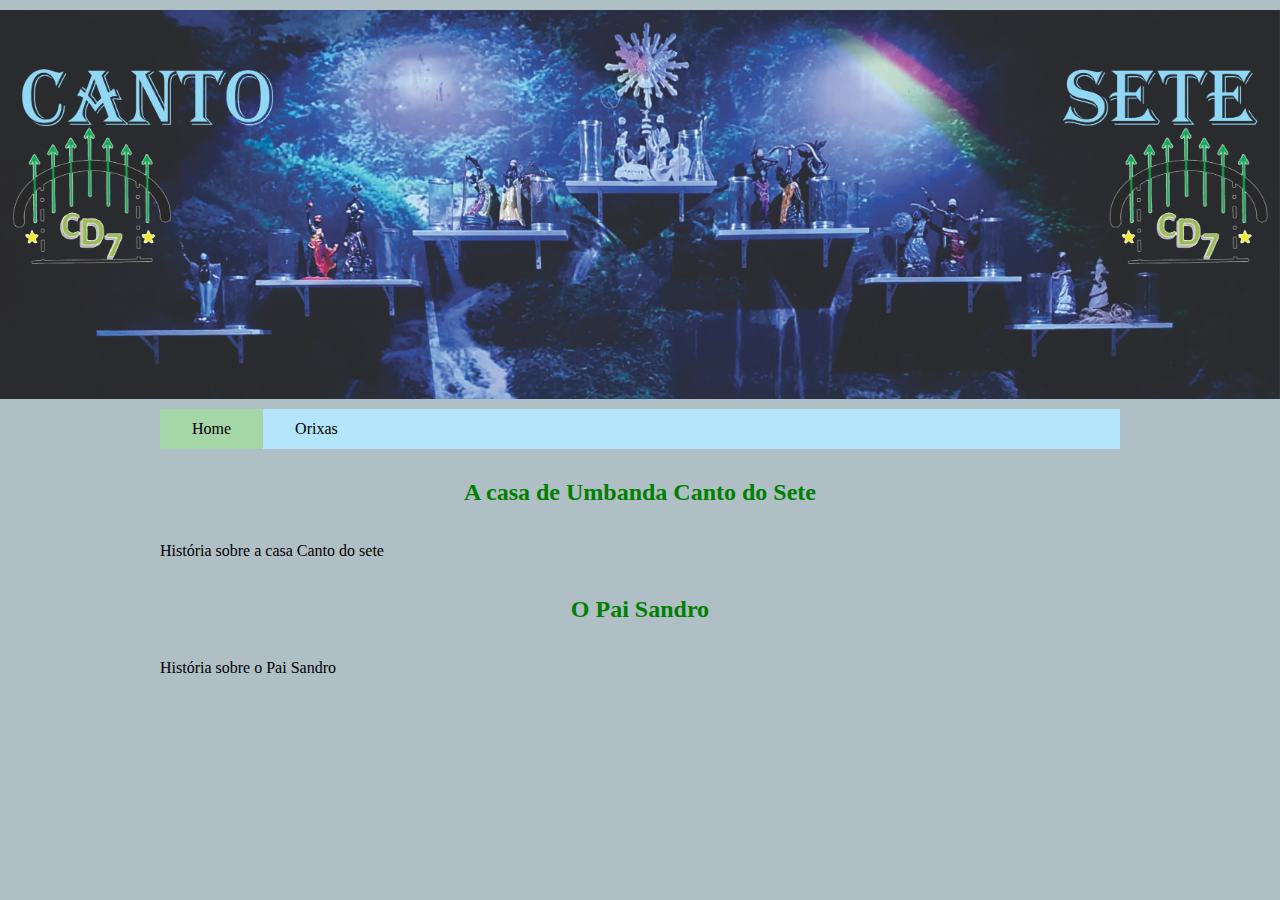
<file: index.html>
<!DOCTYPE html>
<html lang="PT-BR">

<head>
    <meta charset="UTF-8">
    <meta name="viewport" content="width=device-width, initial-scale=1.0">
    <title>Canto do Sete</title>
    <link rel="stylesheet" href="style.css">

</head>

<body id="home">

    <div class="conteudo">
        <!--
 ******************************* 
 colocando uma figura no topo da pagina
 -->
        <div class="figuratopo">
            <img src="imagens/canto.png" width="100vw" alt="Canto do Sete" class="imgCantoSete">
        </div>

        <!--
 ******************************* 
 montando um link de navegação usando lista não ordenada
 -->
        <div class="links">
            <ul id="navegacao">

                <li class="home primeiro">
                    <a href="index.html">Home</a>
                </li>

                <li class="orixas">
                    <a href="orixas.html">Orixas</a>
                </li>

            </ul>
        </div>

        <!--
 ******************************* 
 colocando textos na página
 -->
        <div class="titulo">
            <p>
            <h2>A casa de Umbanda Canto do Sete</h2>
            </p>

        </div>

        <div class="texto">
            <p>História sobre a casa Canto do sete</p>
        </div>

        <div class="titulo">
            <p>
            <h2>O Pai Sandro</h2>
            </p>
        </div>

        <div class="texto">
            <p>História sobre o Pai Sandro</p>
        </div>

      

    </div> <!--fim do conteudo-->


</body>

</html>
</file>
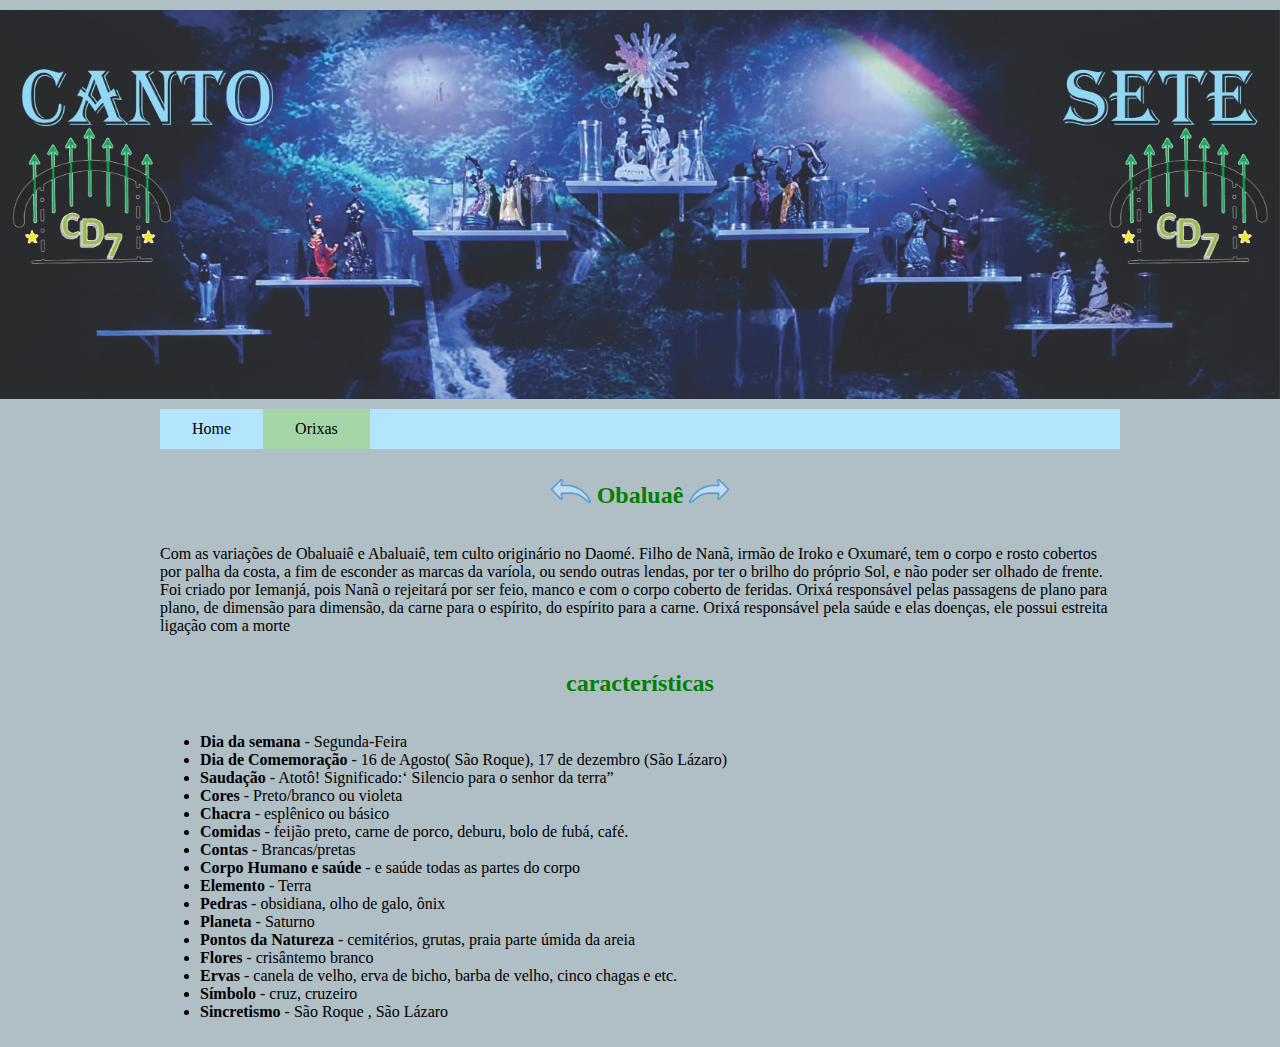
<file: obaluae.html>
<!DOCTYPE html>
<html lang="PT-BR">

<head>
    <meta charset="UTF-8">
    <meta name="viewport" content="width=device-width, initial-scale=1.0">
    <title>Orixá Obaluaê</title>
    <link rel="stylesheet" href="style.css">

</head>

<body id="orixas">

    <div class="conteudo">
        <!--
 ******************************* 
 colocando uma figura no topo da pagina
 -->
        <div class="figuratopo">
            <img src="imagens/canto.png" width="100vw" alt="Canto do Sete" class="imgCantoSete">
        </div>

        <!--
 ******************************* 
 montando um link de navegação usando lista não ordenada
 -->
        <div class="links">
            <ul id="navegacao">

                <li class="home primeiro">
                    <a href="index.html">Home</a>
                </li>

                <li class="orixas">
                    <a href="orixas.html">Orixas</a>
                </li>


                </li>
            </ul>
        </div>

        <!--
 ******************************* 
 colocando textos na página
 -->
        <div class="titulo">
            <p>
            <h2>
                <a href="ogum.html"><img src="imagens/SetaEsquerda.png" alt="Flecha esquerda" width="40px"></a>
                Obaluaê
                <a href="oxossi.html"><img src="imagens/SetaDireita.png" alt="Flecha esquerda" width="40px"></a>

            </h2>
            </p>

        </div>

        <div class="texto">
            <p>
                Com as variações de Obaluaiê e Abaluaiê, tem culto originário no Daomé.
                Filho de Nanã, irmão de Iroko e Oxumaré, tem o corpo e rosto cobertos por palha da costa, a fim de
                esconder as marcas da varíola, ou sendo outras lendas, por ter o brilho do próprio Sol, e não poder ser
                olhado de frente.
                Foi criado por Iemanjá, pois Nanã o rejeitará por ser feio, manco e com o corpo coberto de feridas.
                Orixá responsável pelas passagens de plano para plano, de dimensão para dimensão, da carne para o
                espírito, do espírito para a carne.
                Orixá responsável pela saúde e elas doenças, ele possui estreita ligação com a morte
            </p>
        </div>

        <div class="titulo">
            <p>
            <h2>características</h2>
            </p>
        </div>

        <div class="texto">
            <p>
            <ul>
                <li><strong>Dia da semana</strong> - Segunda-Feira</li>
                <li><strong>Dia de Comemoração</strong> - 16 de Agosto( São Roque), 17 de dezembro (São Lázaro)</li>
                <li><strong>Saudação</strong> - Atotô! Significado:‘ Silencio para o senhor da terra”</li>
                <li><strong>Cores</strong> - Preto/branco ou violeta</li>
                <li><strong>Chacra</strong> - esplênico ou básico</li>
                <li><strong>Comidas</strong> - feijão preto, carne de porco, deburu, bolo de fubá, café.</li>
                <li><strong>Contas</strong> - Brancas/pretas</li>
                <li><strong>Corpo Humano e saúde </strong> - e saúde todas as partes do corpo</li>
                <li><strong>Elemento</strong> - Terra</li>
                <li><strong>Pedras</strong> - obsidiana, olho de galo, ônix</li>
                <li><strong>Planeta</strong> - Saturno</li>
                <li><strong>Pontos da Natureza</strong> - cemitérios, grutas, praia parte úmida da areia</li>
                <li><strong>Flores</strong> - crisântemo branco</li>
                <li><strong>Ervas</strong> - canela de velho, erva de bicho, barba de velho, cinco chagas e etc.</li>
                <li><strong>Símbolo</strong> - cruz, cruzeiro</li>
                <li><strong>Sincretismo</strong> - São Roque , São Lázaro</li>



            </ul>
            </p>
        </div>



    </div> <!--fim do conteudo-->


</body>

</html>
</file>
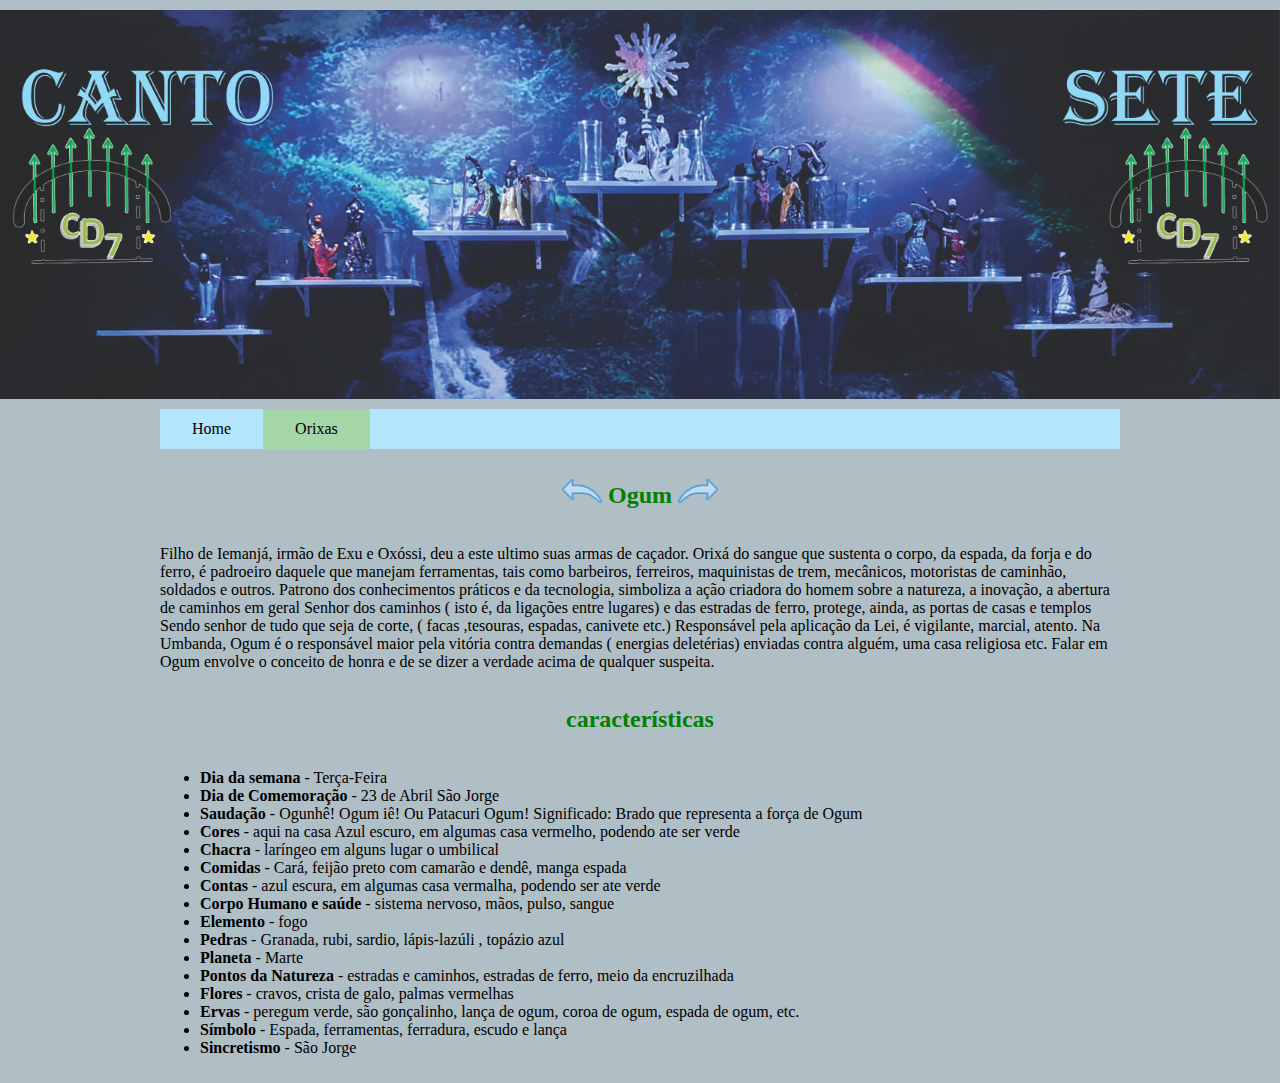
<file: ogum.html>
<!DOCTYPE html>
<html lang="PT-BR">

<head>
    <meta charset="UTF-8">
    <meta name="viewport" content="width=device-width, initial-scale=1.0">
    <title>Orixá Ogum</title>
    <link rel="stylesheet" href="style.css">

</head>

<body id="orixas">

    <div class="conteudo">
        <!--
 ******************************* 
 colocando uma figura no topo da pagina
 -->
        <div class="figuratopo">
            <img src="imagens/canto.png" width="100vw" alt="Canto do Sete" class="imgCantoSete">
        </div>

        <!--
 ******************************* 
 montando um link de navegação usando lista não ordenada
 -->
        <div class="links">
            <ul id="navegacao">

                <li class="home primeiro">
                    <a href="index.html">Home</a>
                </li>

                <li class="orixas">
                    <a href="orixas.html">Orixas</a>
                </li>


                </li>
            </ul>
        </div>

        <!--
 ******************************* 
 colocando textos na página
 -->
        <div class="titulo">
            <p>
                <h2>
                    <a href="oxala.html"><img src="imagens/SetaEsquerda.png" alt="Flecha esquerda" width="40px"></a> 

                    Ogum
                    
                    <a href="obaluae.html"><img src="imagens/SetaDireita.png" alt="Flecha esquerda" width="40px"></a>

                </h2>
            </p>

        </div>

        <div class="texto">
            <p>
                Filho de Iemanjá, irmão de Exu e Oxóssi, deu a este ultimo suas armas de caçador.
                Orixá do sangue que sustenta o corpo, da espada, da forja e do ferro, é padroeiro daquele que manejam
                ferramentas, tais como barbeiros, ferreiros, maquinistas de trem, mecânicos, motoristas de caminhão,
                soldados e outros.
                Patrono dos conhecimentos práticos e da tecnologia, simboliza a ação criadora do homem sobre a natureza,
                a inovação, a abertura de caminhos em geral
                Senhor dos caminhos ( isto é, da ligações entre lugares) e das estradas de ferro, protege, ainda, as
                portas de casas e templos
                Sendo senhor de tudo que seja de corte, ( facas ,tesouras, espadas, canivete etc.)
                Responsável pela aplicação da Lei, é vigilante, marcial, atento.
                Na Umbanda, Ogum é o responsável maior pela vitória contra demandas ( energias deletérias) enviadas
                contra alguém, uma casa religiosa etc.
                Falar em Ogum envolve o conceito de honra e de se dizer a verdade acima de qualquer suspeita.

            </p>
        </div>

        <div class="titulo">
            <p>
            <h2>características</h2>
            </p>
        </div>

        <div class="texto">
            <p>
            <ul>
                <li><strong>Dia da semana</strong> - Terça-Feira</li>
                <li><strong>Dia de Comemoração</strong> - 23 de Abril São Jorge</li>
                <li><strong>Saudação</strong> - Ogunhê! Ogum iê! Ou Patacuri Ogum! Significado: Brado que representa a
                    força de Ogum
                </li>
                <li><strong>Cores</strong> - aqui na casa Azul escuro, em algumas casa vermelho, podendo ate ser verde
                </li>
                <li><strong>Chacra</strong> - laríngeo em alguns lugar o umbilical</li>
                <li><strong>Comidas</strong> - Cará, feijão preto com camarão e dendê, manga espada</li>
                <li><strong>Contas</strong> - azul escura, em algumas casa vermalha, podendo ser ate verde</li>
                <li><strong>Corpo Humano e saúde </strong> - sistema nervoso, mãos, pulso, sangue</li>
                <li><strong>Elemento</strong> - fogo</li>
                <li><strong>Pedras</strong> - Granada, rubi, sardio, lápis-lazúli , topázio azul</li>
                <li><strong>Planeta</strong> - Marte</li>
                <li><strong>Pontos da Natureza</strong> - estradas e caminhos, estradas de ferro, meio da encruzilhada
                </li>
                <li><strong>Flores</strong> - cravos, crista de galo, palmas vermelhas</li>
                <li><strong>Ervas</strong> - peregum verde, são gonçalinho, lança de ogum, coroa de ogum, espada de
                    ogum, etc.</li>
                <li><strong>Símbolo</strong> - Espada, ferramentas, ferradura, escudo e lança</li>
                <li><strong>Sincretismo</strong> - São Jorge</li>



            </ul>
            </p>
        </div>

       

    </div> <!--fim do conteudo-->


</body>

</html>
</file>
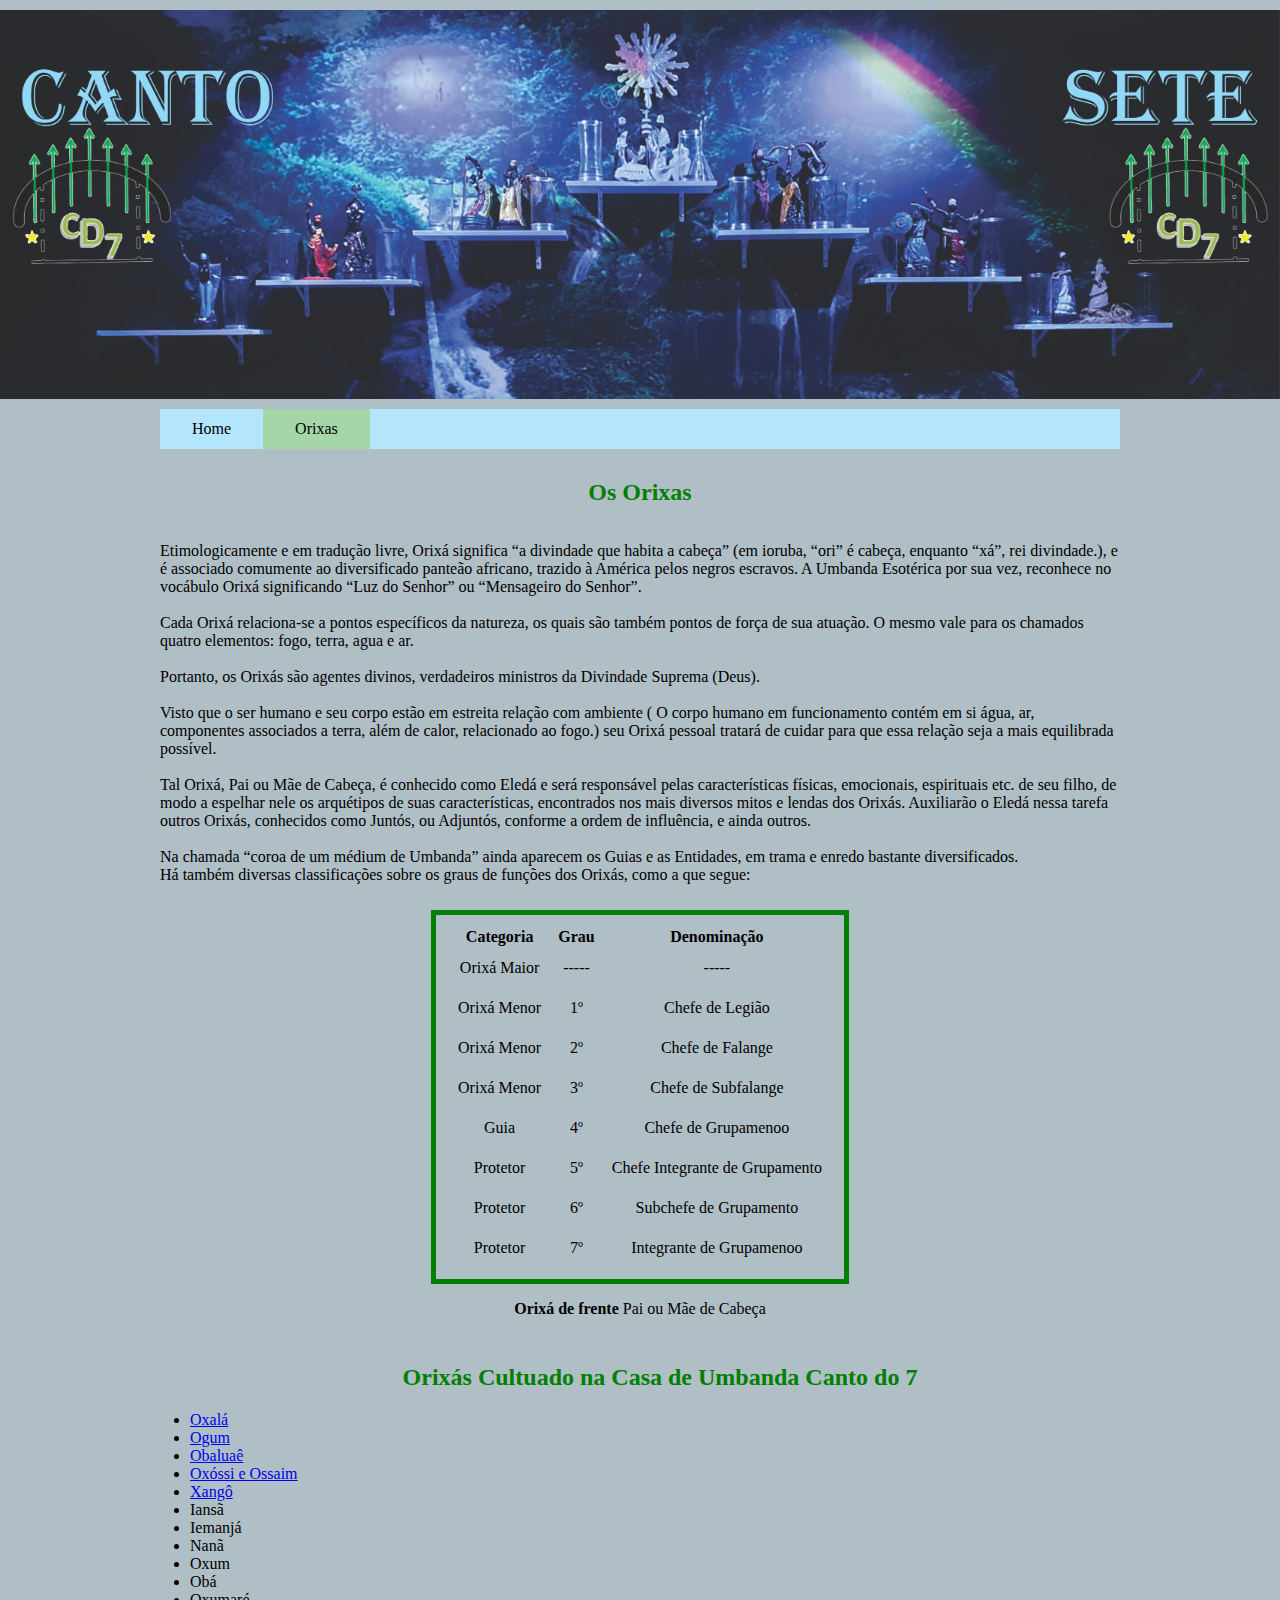
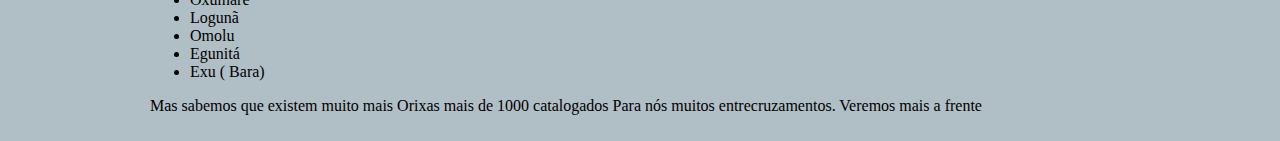
<file: orixas.html>
<!DOCTYPE html>
<html lang="PT=BR">

<head>
    <meta charset="UTF-8">
    <meta name="viewport" content="width=device-width, initial-scale=1.0">
    <title>Os Orixás</title>
    <link rel="stylesheet" href="style.css">
</head>

<body id="orixas">
<div class="conteudo">
    <div class="figuratopo">
        <img src="imagens/canto.png" width="100vw" alt="Canto do Sete" class="imgCantoSete">
    </div>
    <!--
 ******************************* 
 montando um link de navegação usando lista não ordenada
 -->
    <div class="links">
        <ul id="navegacao">

            <li class="home primeiro">
                <a href="index.html">Home</a>
            </li>

            <li class="orixas">
                <a href="orixas.html">Orixas</a>
            </li>

         
        </ul>
    </div>

    <div class="titulo">
        <p>
        <h2 class="titulo">Os Orixas</h2>
        </p>
    </div>

    <div class="texto">
        <p>
            Etimologicamente e em tradução livre, Orixá significa “a divindade que habita a cabeça” (em ioruba, “ori” é
            cabeça, enquanto “xá”, rei divindade.), e é associado comumente ao diversificado panteão africano, trazido à
            América pelos negros escravos. A Umbanda Esotérica por sua vez, reconhece no vocábulo Orixá significando
            “Luz do Senhor” ou “Mensageiro do Senhor”. <br><br>
            Cada Orixá relaciona-se a pontos específicos da natureza, os quais são também pontos de força de sua
            atuação. O mesmo vale para os chamados quatro elementos: fogo, terra, agua e ar. <br><br>
            Portanto, os Orixás são agentes divinos, verdadeiros ministros da Divindade Suprema (Deus). <br><br>
            Visto que o ser humano e seu corpo estão em estreita relação com ambiente ( O corpo humano em funcionamento
            contém em si água, ar, componentes associados a terra, além de calor, relacionado ao fogo.) seu Orixá
            pessoal tratará de cuidar para que essa relação seja a mais equilibrada possível. <br><br>
            Tal Orixá, Pai ou Mãe de Cabeça, é conhecido como Eledá e será responsável pelas características físicas,
            emocionais, espirituais etc. de seu filho, de modo a espelhar nele os arquétipos de suas características,
            encontrados nos mais diversos mitos e lendas dos Orixás. Auxiliarão o Eledá nessa tarefa outros Orixás,
            conhecidos como Juntós, ou Adjuntós, conforme a ordem de influência, e ainda outros. <br><br>
            Na chamada “coroa de um médium de Umbanda” ainda aparecem os Guias e as Entidades, em trama e enredo
            bastante diversificados. <br>

            Há também diversas classificações sobre os graus de funções dos Orixás, como a que segue:
        </p>
    </div>

    <div class="tabela">
        <table class="funcaoorixas">

            <tr>
                <th>Categoria</th>
                <th>Grau</th>
                <th>Denominação</th>
            </tr>

            <tr>
                <td>Orixá Maior</td>
                <td>-----</td>
                <td>-----</td>
            </tr>

            <tr>
                <td>Orixá Menor</td>
                <td>1º</td>
                <td>Chefe de Legião</td>
            </tr>

            <tr>
                <td>Orixá Menor</td>
                <td>2º</td>
                <td>Chefe de Falange</td>
            </tr>

            <tr>
                <td>Orixá Menor</td>
                <td>3º</td>
                <td>Chefe de Subfalange</td>
            </tr>

            <tr>
                <td>Guia</td>
                <td>4º</td>
                <td>Chefe de Grupamenoo</td>
            </tr>

            <tr>
                <td>Protetor</td>
                <td>5º</td>
                <td>Chefe Integrante de Grupamento</td>
            </tr>

            <tr>
                <td>Protetor</td>
                <td>6º</td>
                <td>Subchefe de Grupamento</td>
            </tr>

            <tr>
                <td>Protetor</td>
                <td>7º</td>
                <td>Integrante de Grupamenoo</td>
            </tr>
        </table>
        <p><strong>Orixá de frente</strong> Pai ou Mãe de Cabeça</p>
    </div>

    <div class="listaorixascultuado">
        <p>
        <ul class="listaorixa"><h2>Orixás Cultuado na Casa de Umbanda Canto do 7</h2>
            <li><a href="oxala.html">Oxalá</a></li> 
            <li><a href="ogum.html">Ogum</a></li>
            <li><a href="obaluae.html">Obaluaê</a></li>
            <li><a href="oxossi.html">Oxóssi e Ossaim</li></a>
            <li><a href="xangô.html">Xangô</a></li>
            <li>Iansã</li>
            <li>Iemanjá</li>
            <li>Nanã</li>
            <li>Oxum</li>
            <li>Obá</li>
            <li>Oxumaré</li>
            <li>Logunã</li>
            <li>Omolu</li>
            <li>Egunitá</li>
            <li>Exu ( Bara)</li>
        </ul>
        <p>Mas sabemos que existem muito mais Orixas mais de 1000 catalogados
            Para nós muitos entrecruzamentos.
            Veremos mais a frente</p>
        </p>
    </div>

    
</div><!--fim do conteudo-->
</body>

</html>
</file>
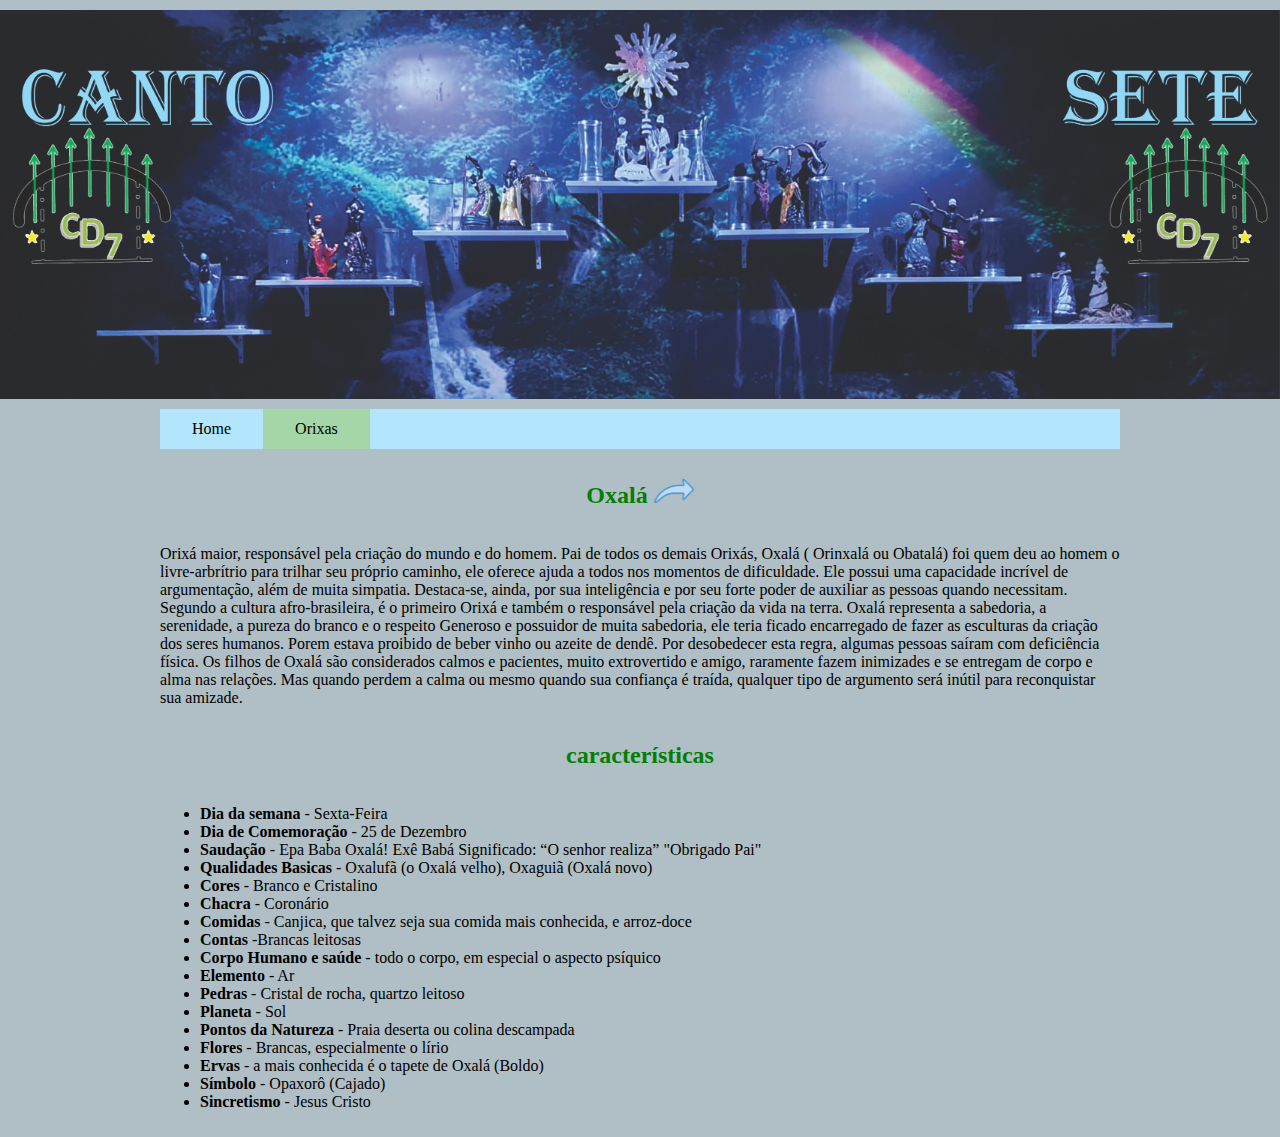
<file: oxala.html>
<!DOCTYPE html>
<html lang="PT-BR">

<head>
    <meta charset="UTF-8">
    <meta name="viewport" content="width=device-width, initial-scale=1.0">
    <title>Orixá Oxalá</title>
    <link rel="stylesheet" href="style.css">

</head>

<body id="orixas">

    <div class="conteudo">
        <!--
 ******************************* 
 colocando uma figura no topo da pagina
 -->
        <div class="figuratopo">
            <img src="imagens/canto.png" width="100vw" alt="Canto do Sete" class="imgCantoSete">
        </div>

        <!--
 ******************************* 
 montando um link de navegação usando lista não ordenada
 -->
        <div class="links">
            <ul id="navegacao">

                <li class="home primeiro">
                    <a href="index.html">Home</a>
                </li>

                <li class="orixas">
                    <a href="orixas.html">Orixas</a>
                </li>


                </li>
            </ul>
        </div>

        <!--
 ******************************* 
 colocando textos na página
 -->
        <div class="titulo">
            <p>
            <h2>Oxalá 
                <a href="ogum.html"><img src="imagens/SetaDireita.png" alt="Flecha esquerda" width="40px"></a>
            </h2>
            </p>

        </div>

        <div class="texto">
            <p>Orixá maior, responsável pela criação do mundo e do homem. Pai de todos os demais Orixás, Oxalá ( Orinxalá ou Obatalá) foi quem deu ao homem o livre-arbrítrio para trilhar seu próprio caminho, ele oferece ajuda a todos nos momentos de dificuldade.
                Ele possui uma capacidade incrível de argumentação, além de muita simpatia.
                Destaca-se, ainda, por sua inteligência e por seu forte poder de auxiliar as pessoas quando necessitam.
                Segundo a cultura afro-brasileira, é o primeiro Orixá e também o responsável pela criação da vida na terra.
                Oxalá representa a sabedoria, a serenidade, a pureza do branco e o respeito
                Generoso e possuidor de muita sabedoria, ele teria ficado encarregado de fazer as esculturas da criação dos seres humanos.
                Porem estava proibido de beber vinho ou azeite de dendê.
                Por desobedecer esta regra, algumas pessoas saíram com deficiência física.
                Os filhos de Oxalá são considerados calmos e pacientes, muito extrovertido e amigo, raramente fazem inimizades e se entregam de corpo e alma nas relações. 
                Mas quando perdem a calma ou mesmo quando sua confiança é traída, qualquer tipo de argumento será inútil para reconquistar sua amizade.
                </p>
        </div>

        <div class="titulo">
            <p>
            <h2>características</h2>
            </p>
        </div>

        <div class="texto">
            <p>
                <ul>
                    <li><strong>Dia da semana</strong> - Sexta-Feira</li>
                    <li><strong>Dia de Comemoração</strong> - 25 de Dezembro</li>
                    <li><strong>Saudação</strong> - Epa Baba Oxalá! Exê Babá Significado: “O senhor realiza” "Obrigado Pai"</li>
                    <li><strong>Qualidades Basicas</strong> - Oxalufã (o Oxalá velho), Oxaguiã (Oxalá novo)</li>
                    <li><strong>Cores</strong> - Branco e Cristalino</li>
                    <li><strong>Chacra</strong> - Coronário</li>
                    <li><strong>Comidas</strong> - Canjica, que talvez seja sua comida mais conhecida, e arroz-doce</li>
                    <li><strong>Contas</strong> -Brancas leitosas</li>
                    <li><strong>Corpo Humano e saúde </strong> - todo o corpo, em especial o aspecto psíquico</li>
                    <li><strong>Elemento</strong> - Ar</li>
                    <li><strong>Pedras</strong> - Cristal de rocha, quartzo leitoso</li>
                    <li><strong>Planeta</strong> - Sol</li>
                    <li><strong>Pontos da Natureza</strong> - Praia deserta ou colina descampada</li>
                    <li><strong>Flores</strong> - Brancas, especialmente o lírio</li>
                    <li><strong>Ervas</strong> - a mais conhecida é o tapete de Oxalá (Boldo)</li>
                    <li><strong>Símbolo</strong> - Opaxorô (Cajado)</li>
                    <li><strong>Sincretismo</strong> - Jesus Cristo</li>



                </ul>
            </p>
        </div>

       

    </div> <!--fim do conteudo-->


</body>

</html>
</file>
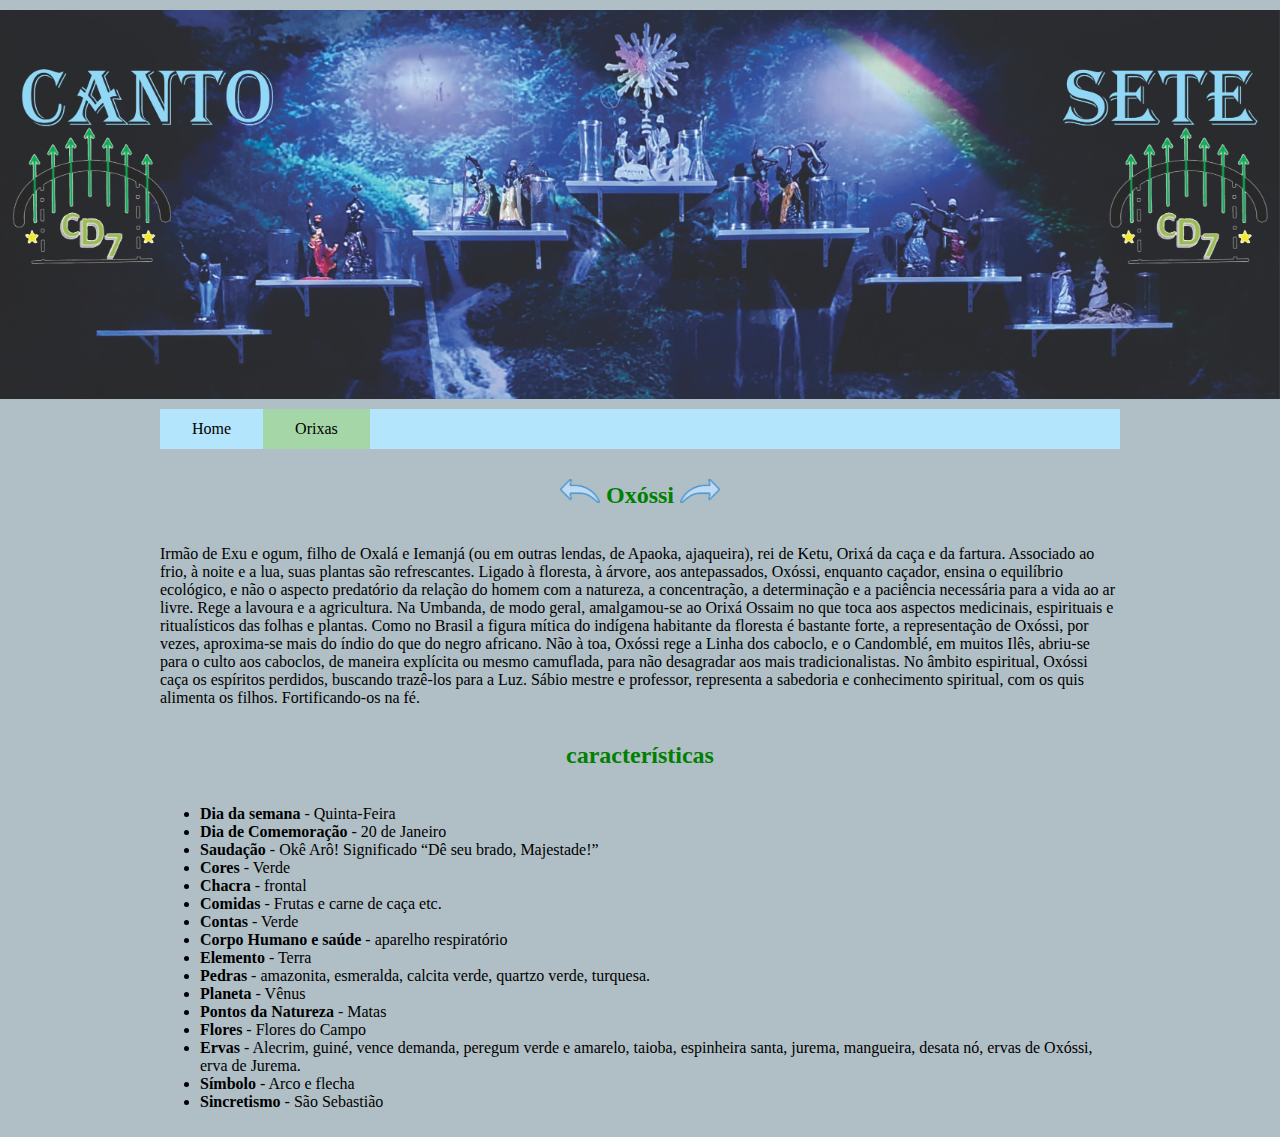
<file: oxossi.html>
<!DOCTYPE html>
<html lang="PT-BR">

<head>
    <meta charset="UTF-8">
    <meta name="viewport" content="width=device-width, initial-scale=1.0">
    <title>Orixá Obaluaê</title>
    <link rel="stylesheet" href="style.css">

</head>

<body id="orixas">

    <div class="conteudo">
        <!--
 ******************************* 
 colocando uma figura no topo da pagina
 -->
        <div class="figuratopo">
            <img src="imagens/canto.png" width="100vw" alt="Canto do Sete" class="imgCantoSete">
        </div>

        <!--
 ******************************* 
 montando um link de navegação usando lista não ordenada
 -->
        <div class="links">
            <ul id="navegacao">

                <li class="home primeiro">
                    <a href="index.html">Home</a>
                </li>

                <li class="orixas">
                    <a href="orixas.html">Orixas</a>
                </li>


                </li>
            </ul>
        </div>

        <!--
 ******************************* 
 colocando textos na página
 -->
        <div class="titulo">
            <p>
            <h2>
                <a href="obaluae.html"><img src="imagens/SetaEsquerda.png" alt="Flecha esquerda" width="40px"></a>
                Oxóssi
                <a href="xango.html"><img src="imagens/SetaDireita.png" alt="Flecha esquerda" width="40px"></a>

            </h2>
            </p>

        </div>

        <div class="texto">
            <p>
                Irmão de Exu e ogum, filho de Oxalá e Iemanjá (ou em outras lendas, de Apaoka, ajaqueira), rei de Ketu, Orixá da caça e da fartura.
Associado ao frio, à noite e a lua, suas plantas são refrescantes.
Ligado à floresta, à árvore, aos antepassados, Oxóssi, enquanto caçador, ensina o equilíbrio ecológico, e não o aspecto predatório da relação do homem com a natureza, a concentração, a determinação e a paciência necessária para a vida ao ar livre.
Rege a lavoura e a agricultura. Na Umbanda, de modo geral, amalgamou-se ao Orixá Ossaim no que toca aos aspectos medicinais, espirituais e ritualísticos das folhas e plantas.
Como no Brasil a figura mítica do indígena habitante da floresta é bastante forte, a representação de Oxóssi, por vezes, aproxima-se mais do índio do que do negro africano.
Não à toa, Oxóssi rege a Linha dos caboclo, e o Candomblé, em muitos Ilês, abriu-se para o culto aos caboclos, de maneira explícita ou mesmo camuflada, para não desagradar aos mais tradicionalistas.
No âmbito espiritual, Oxóssi caça os espíritos perdidos, buscando trazê-los para a Luz. Sábio mestre e professor, representa a sabedoria e conhecimento spiritual, com os quis alimenta os filhos. Fortificando-os na fé.

            </p>
        </div>

        <div class="titulo">
            <p>
            <h2>características</h2>
            </p>
        </div>

        <div class="texto">
            <p>
            <ul>
                <li><strong>Dia da semana</strong> - Quinta-Feira</li>
                <li><strong>Dia de Comemoração</strong> - 20 de Janeiro</li>
                <li><strong>Saudação</strong> - Okê Arô! Significado “Dê seu brado, Majestade!” </li>
                <li><strong>Cores</strong> - Verde</li>
                <li><strong>Chacra</strong> - frontal</li>
                <li><strong>Comidas</strong> - Frutas e carne de caça etc.</li>
                <li><strong>Contas</strong> - Verde</li>
                <li><strong>Corpo Humano e saúde </strong> - aparelho respiratório</li>
                <li><strong>Elemento</strong> - Terra</li>
                <li><strong>Pedras</strong> - amazonita, esmeralda, calcita verde, quartzo verde, turquesa. </li>
                <li><strong>Planeta</strong> - Vênus</li>
                <li><strong>Pontos da Natureza</strong> - Matas</li>
                <li><strong>Flores</strong> - Flores do Campo</li>
                <li><strong>Ervas</strong> - Alecrim, guiné, vence demanda, peregum verde e amarelo, taioba, espinheira santa,  jurema, mangueira, desata nó, ervas de Oxóssi, erva de Jurema.</li>
                <li><strong>Símbolo</strong> - Arco e flecha</li>
                <li><strong>Sincretismo</strong> - São Sebastião</li>



            </ul>
            </p>
        </div>



    </div> <!--fim do conteudo-->


</body>

</html>
</file>
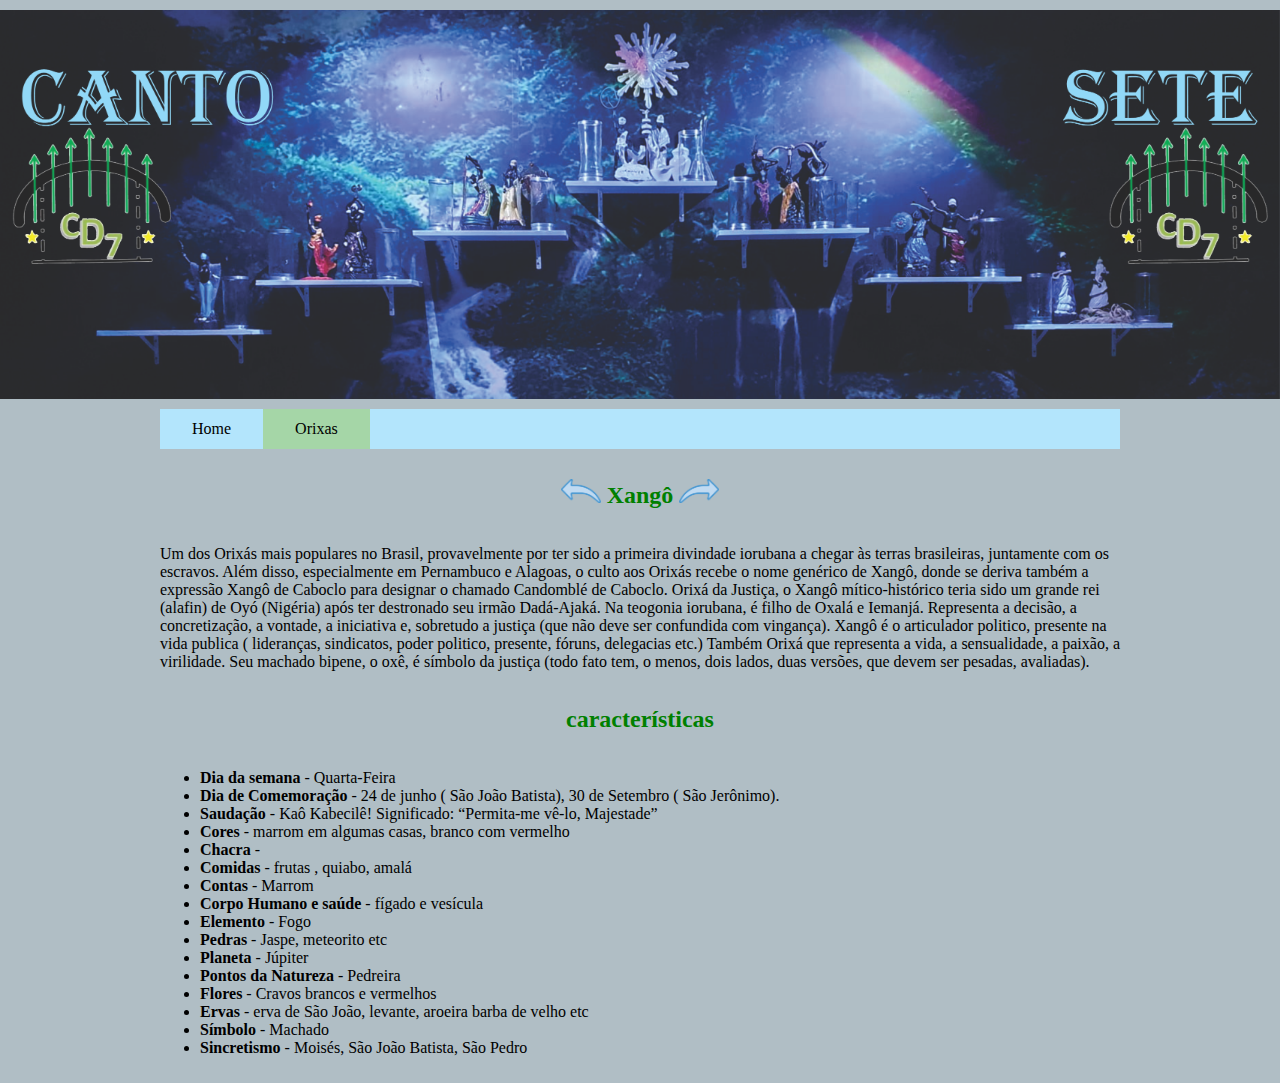
<file: xango.html>
<!DOCTYPE html>
<html lang="PT-BR">

<head>
    <meta charset="UTF-8">
    <meta name="viewport" content="width=device-width, initial-scale=1.0">
    <title>Orixá xango</title>
    <link rel="stylesheet" href="style.css">

</head>

<body id="orixas">

    <div class="conteudo">
        <!--
 ******************************* 
 colocando uma figura no topo da pagina
 -->
        <div class="figuratopo">
            <img src="imagens/canto.png" width="100vw" alt="Canto do Sete" class="imgCantoSete">
        </div>

        <!--
 ******************************* 
 montando um link de navegação usando lista não ordenada
 -->
        <div class="links">
            <ul id="navegacao">

                <li class="home primeiro">
                    <a href="index.html">Home</a>
                </li>

                <li class="orixas">
                    <a href="orixas.html">Orixas</a>
                </li>


                </li>
            </ul>
        </div>

        <!--
 ******************************* 
 colocando textos na página
 -->
        <div class="titulo">
            <p>
            <h2>
                <a href="oxossi.html"><img src="imagens/SetaEsquerda.png" alt="Flecha esquerda" width="40px"></a>
                Xangô
                <a href="iansa.html"><img src="imagens/SetaDireita.png" alt="Flecha esquerda" width="40px"></a>

            </h2>
            </p>

        </div>

        <div class="texto">
            <p>
                Um dos Orixás mais populares no Brasil, provavelmente por ter sido a primeira divindade iorubana a chegar às terras brasileiras, juntamente com os escravos. 
Além disso, especialmente em Pernambuco e Alagoas, o culto aos Orixás recebe o nome genérico de Xangô, donde se deriva também a expressão Xangô de Caboclo para designar o chamado Candomblé de Caboclo.
Orixá da Justiça, o Xangô mítico-histórico teria sido um grande rei (alafin) de Oyó (Nigéria) após ter destronado seu irmão Dadá-Ajaká. 
Na teogonia iorubana, é filho de Oxalá e Iemanjá.
Representa a decisão, a concretização, a vontade, a iniciativa e, sobretudo a justiça (que não deve ser confundida com vingança). Xangô é o articulador politico, presente na vida publica ( lideranças, sindicatos, poder politico, presente, fóruns, delegacias etc.) 
Também Orixá que representa a vida, a sensualidade, a paixão, a virilidade.
Seu machado bipene, o oxê, é símbolo da justiça (todo fato tem, o menos, dois lados, duas versões, que devem ser pesadas, avaliadas).

            </p>
        </div>

        <div class="titulo">
            <p>
            <h2>características</h2>
            </p>
        </div>

        <div class="texto">
            <p>
            <ul>
                <li><strong>Dia da semana</strong> - Quarta-Feira</li>
                <li><strong>Dia de Comemoração</strong> - 24 de junho ( São João Batista), 30 de Setembro ( São Jerônimo).</li>
                <li><strong>Saudação</strong> - Kaô Kabecilê! Significado: “Permita-me vê-lo, Majestade”</li>
                <li><strong>Cores</strong> - marrom em algumas casas, branco com vermelho</li>
                <li><strong>Chacra</strong> - </li>
                <li><strong>Comidas</strong> - frutas , quiabo, amalá</li>
                <li><strong>Contas</strong> - Marrom</li>
                <li><strong>Corpo Humano e saúde </strong> - fígado e vesícula</li>
                <li><strong>Elemento</strong> - Fogo</li>
                <li><strong>Pedras</strong> - Jaspe, meteorito etc</li>
                <li><strong>Planeta</strong> - Júpiter</li>
                <li><strong>Pontos da Natureza</strong> - Pedreira</li>
                <li><strong>Flores</strong> - Cravos brancos e vermelhos</li>
                <li><strong>Ervas</strong> - erva de São João, levante, aroeira barba de velho etc</li>
                <li><strong>Símbolo</strong> - Machado</li>
                <li><strong>Sincretismo</strong> - Moisés, São João Batista, São Pedro</li>



            </ul>
            </p>
        </div>



    </div> <!--fim do conteudo-->


</body>

</html>
</file>
<file: style.css>
* {
    -webkit-box-sizing: border-box !important;
      -moz-box-sizing: border-box !important;
      -ms-box-sizing: border-box !important;
      box-sizing: border-box !important;
}

/*
 ******************************* 
 Configuração geral da página
 */
html,
body {
     width: 100%;
    max-width: 100vw;
    height: 100%;
    padding: 0;
    margin: 0;
    background-color: #B0BEC5;
    color: black;
  
}

.titulo {

text-align: center;    

}



.conteudo {
    width: 100%; /* usar largura total */
    max-width: 1000px; /* limitar largura total em 1000px */
    margin: 0 auto; /* centralizar conteudo com margem 0 vertical e automatica horizontal */
    padding: 10px;
}

/*
 ******************************* 
 Configuração da figura que fica no topo da página
 */
.figuratopo,
.links {
    display: flex;
    justify-content: center;
    align-items: center;
}

.imgCantoSete {
    display: block;
    margin: 0 auto;
    width: 100vw;
    height: auto;
    text-align: justify;
}


/*
 ******************************* 
 Configuração dos textos que tem a div como classe texto
 */
.texto {
    padding-left: 10px;
    padding-right: 10px;
    display: flex;
   /* justify-content: center;*/
    text-align: left;
}


/*
 ******************************* 
 Configuração dos titulos
 */
h1 , h2, h3 {
    color: green;
    text-align: center;
}

/*
 ******************************* 
 Configuração da lista ordenada da navegação
 */
 #navegacao {

    margin: 10px;
    padding: 0;
    list-style: none;
    width: 100vw;
    background: #B3E5FC ;
    float: left;
}

#navegacao  li {

    float: left;
}

#navegacao  a {
    display: block;
    padding: 0 2em;
    line-height: 2.5em;
    text-decoration: none;
    color: black;
    
}

/*
ul .primeiro a {
    background: none;
}*/

#navegacao  a:hover {
    
    background: green;
   
}

#home #navegacao .home a,
#orixas #navegacao .orixas a {
    
    background: #A5D6A7;
    
}

.tabela,
.funcaoorixas {    
    margin: 0 auto;
    padding: 10px;
    text-align: center;
}

.funcaoorixas {
border: 5px green solid;
}

td {
    padding: 10px;
    text-align: center;
}

.listaorixascultuado {
    text-align: left;
}

.listaorixa {
    text-align: left;
}

@media( max-width: 768px ) {
    .conteudo {
        max-width: 100%;
    }
    
}

.footer {

color: brown;
text-align: right;

}
</file>
